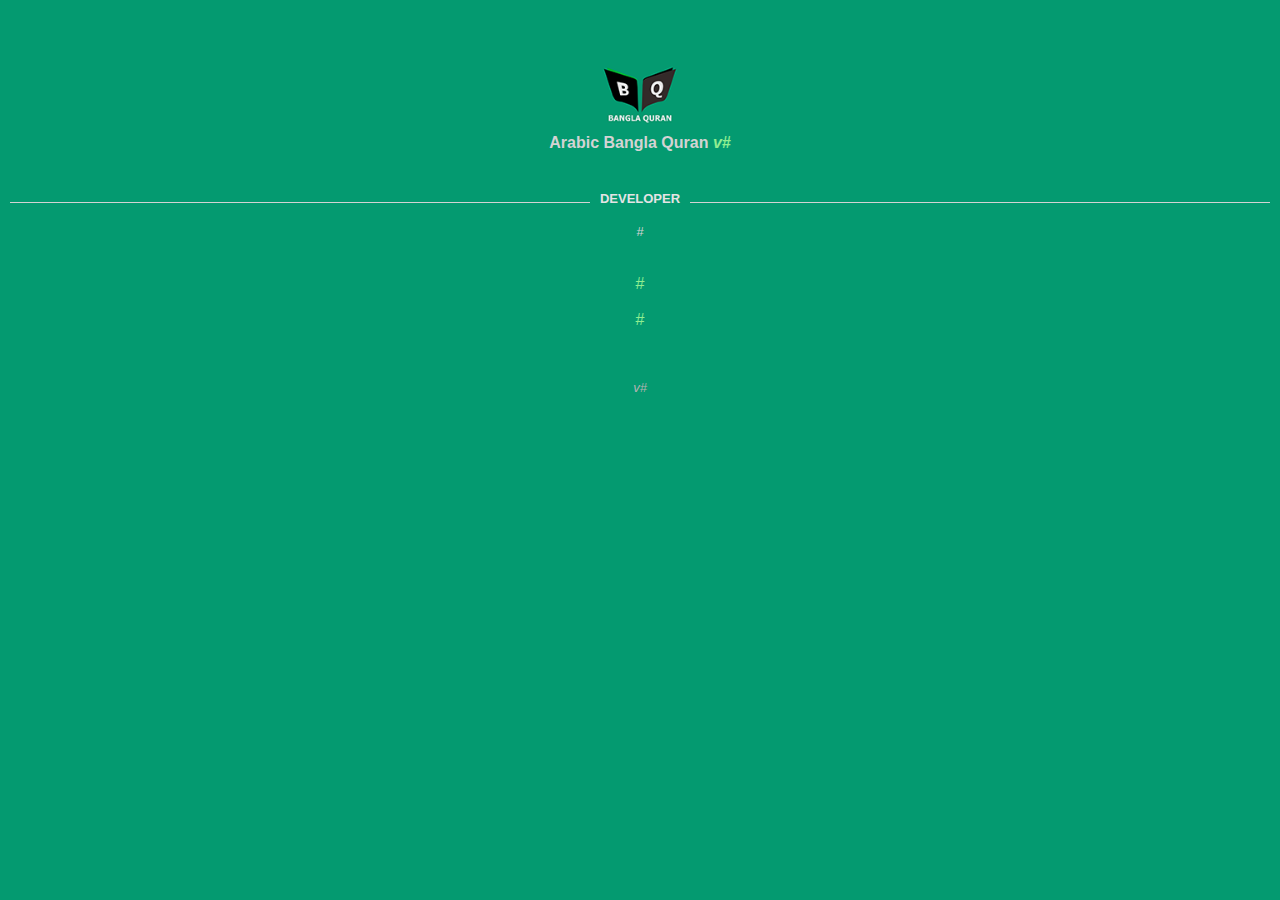
<file: about.html>
<html>

	<head>
	<meta name="viewport" content="width=device-width, initial-scale=1.0" /> 
	<meta http-equiv="Content-Type" content="text/html; charset=utf-8">
	<link href="layout/about.css" rel="stylesheet" type="text/css">
	</head>
	<body>
		<div id="wrapper">
		<br><br><br>
		<img src="data/icon/icon.png" style="margin:auto;display:block;width:80px;"></img>
		<h4 style="margin:auto;display:block;text-align:center;color:lightgray;">Arabic Bangla Quran <span style="font-style:italic;color:lightgreen;">v#</span></h4>
		<br>
		<hr style="margin:10px;border:0;border-bottom:1px solid lightgray;position:relative;z-index:0;top:22px;"/>
		<h1 style='margin:auto;display:inline-block;position:relative;z-index:1;text-align:center;font-size:16px;font-size:small;color:#E4E4E4;background-color:#049a70;padding:0 10px;'>DEVELOPER</h1><br><br>
		<p style="margin:auto;display:block;text-align:center;color:lightgray;font-size:small;">#</p><br><br>
		<a style="margin:auto;display:block;text-align:center;color:lightgreen;" href="market://details?id=com.kutblog.arabicbanglaquran">#</a><br>
		<a style="margin:auto;display:block;text-align:center;color:lightgreen;" href="https://facebook.com/AbdullahPublish">#</a><br><br>
		<p style="font-size:small;color:#b2b2b2;text-align:center;padding:15px;font-style:italic;">v#</p>
		</div>
	</body>
</html>
</file>
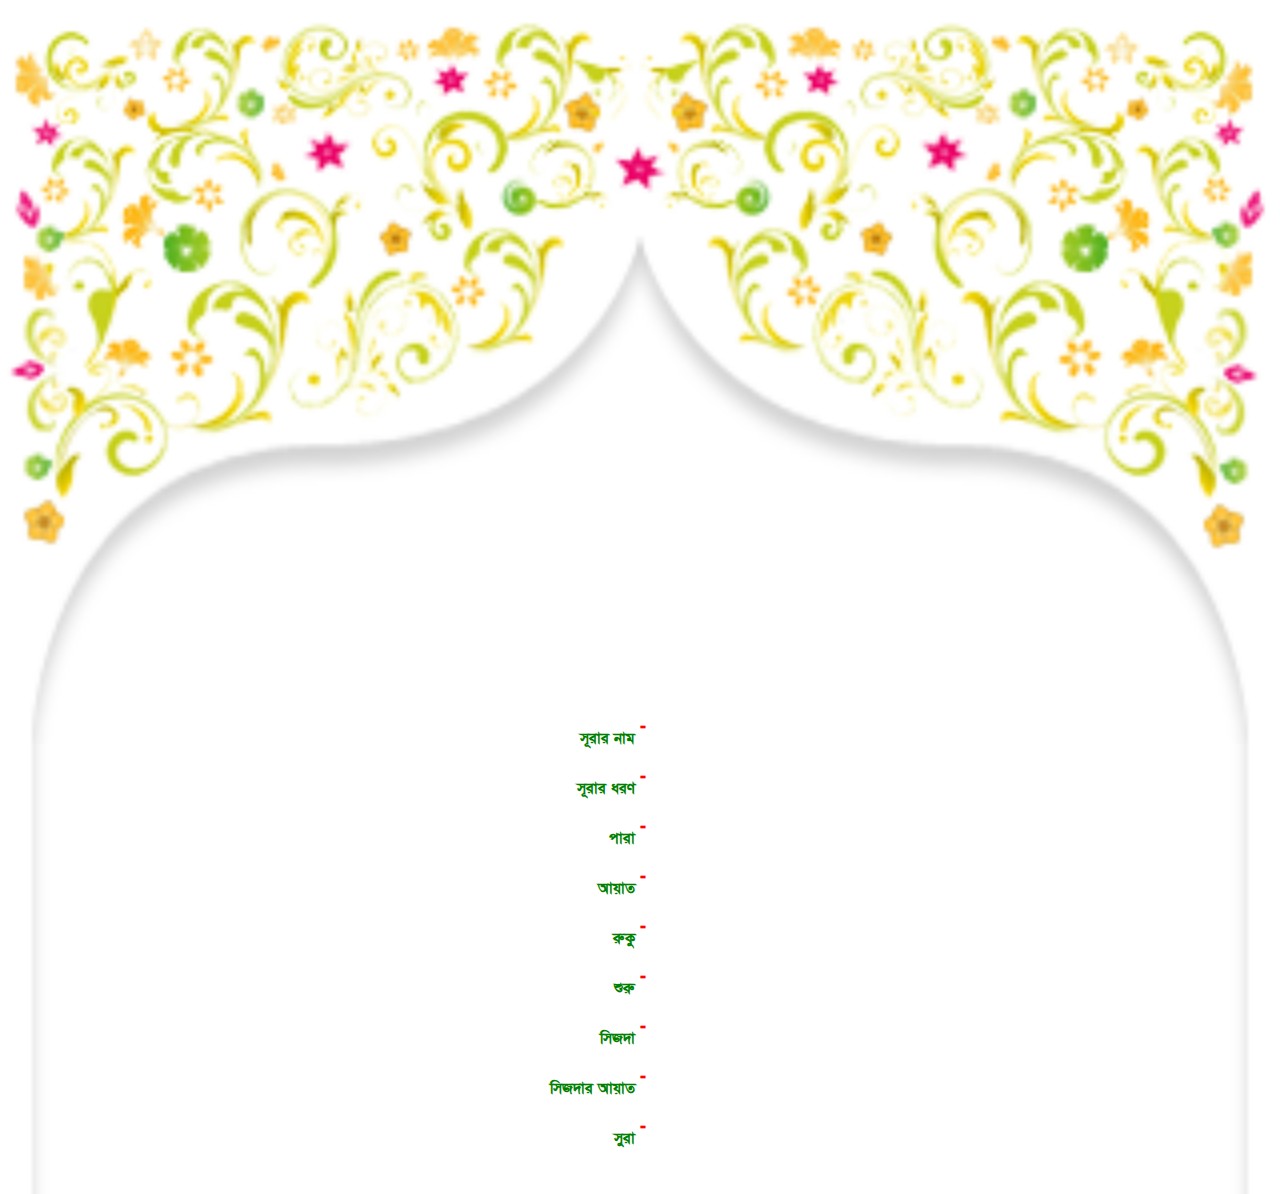
<file: info.html>
<html>
<head>
<meta name="viewport" content="width=device-width, initial-scale=1.0" /> 
<meta http-equiv="Content-Type" content="text/html; charset=utf-8">
<title>Arabic Bangla Qur'an</title>
<script type="text/javascript" src="cordova.js"></script>
	<script type="text/javascript" charset="utf-8">
    function onLoad() {
    	document.addEventListener("deviceready", onDeviceReady, false);
    }
    </script>
<style>
@font-face{font-family:bangla;
src: url('data/font/SutonnyMJ.ttf')}
body{background:url(data/icon/surainfobg.png);background-size:100% 100%;margin:0;}
table{font-family:bangla;font-size:large;position:relative;top:-30px;line-height:25px;}
.left{width:50%;text-align:right;color:green;font-weight:bold;}
.middle{color:red;font-weight:bold;}
.right{width:50%;text-align:left;color:blue;}
* {
     user-select: none;
    -khtml-user-select: none;
    -o-user-select: none;
    -moz-user-select: -moz-none;
    -webkit-user-select: none;
}

::selection { background: transparent;color:inherit; }
::-moz-selection { background: transparent;color:inherit; }
</style>
<script>
info = [
//[index, para, ayas, start, order, ruku, "sijdaayas", 'sijda', "name", 'type"]
[01,01,07,0,5,1,"",'‡bB',"dvwZnv",'gv°x m~iv'],
[02,01,286,7,87,40,"",'‡bB',"evKvivn&",'gv`vbx m~iv'],
[03,03,200,293,89,20,"",'‡bB',"Av‡j-Bgivb",'gv`vbx m~iv'],
[04,04,176,493,92,24,"",'‡bB',"wbmv",'gv`vbx m~iv'],
[05,06,120,669,112,16,"",'‡bB',"gvwq`v",'gv`vbx m~iv'],
[06,07,165,789,55,20,"",'‡bB',"AvbAvg",'gv°x m~iv'],
[07,08,206,954,39,24,"206",'Av‡Q',"AvÕivd",'gv°x m~iv'],
[08,09,75,1160,88,10,"",'‡bB',"Avbdvj",'gv`vbx m~iv'],
[09,10,129,1235,113,16,"",'‡bB',"ZvIev",'gv`vbx m~iv'],
[10,11,109,1364,51,11,"",'‡bB',"BDbym",'gv°x m~iv'],
[11,11,123,1473,52,10,"",'‡bB',"û`",'gv°x m~iv'],
[12,12,111,1596,53,12,"",'‡bB',"BDmyd",'gv°x m~iv'],
[13,13,43,1707,96,6,"15",'Av‡Q',"ivÕ`",'gv`vbx m~iv'],
[14,13,52,1750,72,7,"",'‡bB',"Beivnxg",'gv°x m~iv'],
[15,13,99,1802,54,6,"",'‡bB',"wnRi",'gv°x m~iv'],
[16,14,128,1901,70,16,"50",'Av‡Q',"bvnj",'gv°x m~iv'],
[17,15,111,2029,50,12,"107",'Av‡Q',"ebx BmivCj",'gv°x m~iv'],
[18,15,110,2140,69,12,"",'‡bB',"Kvn&d",'gv°x m~iv'],
[19,16,98,2250,44,6,"58",'Av‡Q',"gviBqvg",'gv°x m~iv'],
[20,16,135,2348,45,8,"",'‡bB',"Z¡v-nv",'gv°x m~iv'],
[21,17,112,2483,73,7,"",'‡bB',"Avw¤^qv",'gv°x m~iv'],
[22,17,78,2595,103,10,"18",'Av‡Q',"nv¾",'gv`vbx m~iv'],
[23,18,118,2673,74,6,"",'‡bB',"gyÕwgbyb",'gv°x m~iv'],
[24,18,64,2791,102,9,"",'‡bB',"b~i",'gv`vbx m~iv'],
[25,18,77,2855,42,6,"60",'Av‡Q',"dziKvb",'gv°x m~iv'],
[26,19,227,2932,47,11,"",'‡bB',"ïAviv",'gv°x m~iv'],
[27,19,93,3159,48,7,"25",'Av‡Q',"bvgj",'gv°x m~iv'],
[28,20,88,3252,49,8,"",'‡bB',"K¡vmvm",'gv°x m~iv'],
[29,20,69,3340,85,7,"",'‡bB',"AvbKve~Z",'gv°x m~iv'],
[30,21,60,3409,84,6,"",'‡bB',"iƒg",'gv°x m~iv'],
[31,21,34,3469,57,3,"",'‡bB',"jyKgvb",'gv°x m~iv'],
[32,21,30,3503,75,3,"15",'Av‡Q',"mvR&`v",'gv°x m~iv'],
[33,21,73,3533,90,9,"",'‡bB',"Avn&hve",'gv`vbx m~iv'],
[34,22,54,3606,58,6,"",'‡bB',"mvev",'gv°x m~iv'],
[35,22,45,3660,43,5,"",'‡bB',"dvwZi",'gv°x m~iv'],
[36,22,83,3705,41,5,"",'‡bB',"Bqvmxb",'gv°x m~iv'],
[37,23,182,3788,56,5,"",'‡bB',"mvd&dvZ",'gv°x m~iv'],
[38,23,88,3970,38,5,"24",'Av‡Q',"mv`",'gv°x m~iv'],
[39,23,75,4058,59,8,"",'‡bB',"hygvi",'gv°x m~iv'],
[40,24,85,4133,60,9,"",'‡bB',"gyÕwgb",'gv°x m~iv'],
[41,24,54,4218,61,6,"38",'Av‡Q',"nv-gxg Avm-mvR&`v",'gv°x m~iv'],
[42,25,53,4272,62,5,"",'‡bB',"k~iv",'gv°x m~iv'],
[43,25,89,4325,63,7,"",'‡bB',"hyLiæd",'gv°x m~iv'],
[44,25,59,4414,64,3,"",'‡bB',"`yLvb",'gv°x m~iv'],
[45,25,37,4473,65,4,"",'‡bB',"Rvwmqv",'gv°x m~iv'],
[46,26,35,4510,66,4,"",'‡bB',"Avn&Kvd",'gv°x m~iv'],
[47,26,38,4545,95,4,"",'‡bB',"gynv¤§`",'gv`vbx m~iv'],
[48,26,29,4583,111,4,"",'‡bB',"dvZ&n",'gv`vbx m~iv'],
[49,26,18,4612,106,2,"",'‡bB',"ûRivZ",'gv`vbx m~iv'],
[50,26,45,4630,34,3,"",'‡bB',"K¡vd",'gv°x m~iv'],
[51,26,60,4675,67,3,"",'‡bB',"hvwiqvZ",'gv°x m~iv'],
[52,27,49,4735,76,2,"",'‡bB',"Z~i",'gv°x m~iv'],
[53,27,62,4784,23,3,"62",'Av‡Q',"bvR&g",'gv°x m~iv'],
[54,27,55,4846,37,3,"",'‡bB',"K¡vgvi",'gv°x m~iv'],
[55,27,78,4901,97,3,"",'‡bB',"in&gvb",'gv`vbx m~iv'],
[56,27,96,4979,46,3,"",'‡bB',"IqvwKÕAv",'gv°x m~iv'],
[57,27,29,5075,94,4,"",'‡bB',"nv`x`",'gv`vbx m~iv'],
[58,28,22,5104,105,3,"",'‡bB',"gyRv`vjv",'gv`vbx m~iv'],
[59,28,24,5126,101,3,"",'‡bB',"nvk&i",'gv`vbx m~iv'],
[60,28,13,5150,91,2,"",'‡bB',"gygZvwnbvn",'gv`vbx m~iv'],
[61,28,14,5163,109,2,"",'‡bB',"mvd&d",'gv`vbx m~iv'],
[62,28,11,5177,110,2,"",'‡bB',"RygyÕAv",'gv`vbx m~iv'],
[63,28,11,5188,104,2,"",'‡bB',"gybvwdKzb",'gv`vbx m~iv'],
[64,28,18,5199,108,2,"",'‡bB',"ZvMveyb",'gv`vbx m~iv'],
[65,28,12,5217,99,2,"",'‡bB',"ZvjvK",'gv`vbx m~iv'],
[66,28,12,5229,107,2,"",'‡bB',"Zvnixg",'gv`vbx m~iv'],
[67,29,30,5241,77,2,"",'‡bB',"gyj&K",'gv°x m~iv'],
[68,29,52,5271,2,2,"",'‡bB',"K¡vjvg",'gv°x m~iv'],
[69,29,52,5323,78,2,"",'‡bB',"nv°v",'gv°x m~iv'],
[70,29,44,5375,79,2,"",'‡bB',"gvÔAvwiR",'gv°x m~iv'],
[71,29,28,5419,71,2,"",'‡bB',"b~n",'gv°x m~iv'],
[72,29,28,5447,40,2,"",'‡bB',"wRb",'gv°x m~iv'],
[73,29,20,5475,3,2,"",'‡bB',"gyh&hvw¤§j",'gv°x m~iv'],
[74,29,56,5495,4,2,"",'‡bB',"gyÏvQ&wQi",'gv°x m~iv'],
[75,29,40,5551,31,2,"",'‡bB',"wKqvgvn",'gv°x m~iv'],
[76,29,31,5591,98,2,"",'‡bB',"`vn&i/Bbmvb",'gv`vbx m~iv'],
[77,29,50,5622,33,2,"",'‡bB',"gyimvjvZ",'gv°x m~iv'],
[78,30,40,5672,80,2,"",'‡bB',"bvev",'gv°x m~iv'],
[79,30,46,5712,81,2,"",'‡bB',"bvwhÕAvZ",'gv°x m~iv'],
[80,30,42,5758,24,1,"",'‡bB',"Avevmv",'gv°x m~iv'],
[81,30,29,5800,7,1,"",'‡bB',"ZvKexi",'gv°x m~iv'],
[82,30,19,5829,82,1,"",'‡bB',"Bb&wdZvi",'gv°x m~iv'],
[83,30,36,5848,86,1,"",'‡bB',"gyZvd&wddxb",'gv°x m~iv'],
[84,30,25,5884,83,1,"21",'Av‡Q',"BbwkK¡vK",'gv°x m~iv'],
[85,30,22,5909,27,1,"",'‡bB',"eyiæR",'gv°x m~iv'],
[86,30,17,5931,36,1,"",'‡bB',"ZvwiK",'gv°x m~iv'],
[87,30,19,5948,8,1,"",'‡bB',"AvÕjv",'gv°x m~iv'],
[88,30,26,5967,68,1,"",'‡bB',"Mvwkqv",'gv°x m~iv'],
[89,30,30,5993,10,1,"",'‡bB',"dvR&i",'gv°x m~iv'],
[90,30,20,6023,35,1,"",'‡bB',"evjv`",'gv°x m~iv'],
[91,30,15,6043,26,1,"",'‡bB',"kvg&m",'gv°x m~iv'],
[92,30,21,6058,9,1,"",'‡bB',"jvBj",'gv°x m~iv'],
[93,30,11,6079,11,1,"",'‡bB',"`ynv",'gv°x m~iv'],
[94,30,8,6090,12,1,"",'‡bB',"Bbwkivn&",'gv°x m~iv'],
[95,30,8,6098,28,1,"",'‡bB',"Z¡xb",'gv°x m~iv'],
[96,30,19,6106,1,1,"19",'Av‡Q',"AvjvK¡",'gv°x m~iv'],
[97,30,5,6125,25,1,"",'‡bB',"Kv`&i",'gv°x m~iv'],
[98,30,8,6130,100,1,"",'‡bB',"evwq¨bvn",'gv`vbx m~iv'],
[99,30,8,6138,93,1,"",'‡bB',"whj&hvj",'gv`vbx m~iv'],
[100,30,11,6146,14,1,"",'‡bB',"Avw`qvZ",'gv°x m~iv'],
[101,30,11,6157,30,1,"",'‡bB',"K¡vwiÕAv",'gv°x m~iv'],
[102,30,8,6168,16,1,"",'‡bB',"ZvKvQzi",'gv°x m~iv'],
[103,30,3,6176,13,1,"",'‡bB',"Avm&i",'gv°x m~iv'],
[104,30,9,6179,32,1,"",'‡bB',"ûgvhvn",'gv°x m~iv'],
[105,30,5,6188,19,1,"",'‡bB',"dxj",'gv°x m~iv'],
[106,30,4,6193,29,1,"",'‡bB',"KzivBk",'gv°x m~iv'],
[107,30,7,6197,17,1,"",'‡bB',"gvDb",'gv°x m~iv'],
[108,30,3,6204,15,1,"",'‡bB',"KvIQvi",'gv°x m~iv'],
[109,30,6,6207,18,1,"",'‡bB',"Kvwdiƒb",'gv°x m~iv'],
[110,30,3,6213,114,1,"",'‡bB',"bvm&i",'gv`vbx m~iv'],
[111,30,5,6216,6,1,"",'‡bB',"jvnve",'gv°x m~iv'],
[112,30,4,6221,22,1,"",'‡bB',"BL&jvm",'gv°x m~iv'],
[113,30,5,6225,20,1,"",'‡bB',"dvjvK",'gv°x m~iv'],
[114,30,6,66230,21,1,"",'‡bB',"bvm",'gv°x m~iv']
];
</script>
<script>
var suraname=["dvwZnv","evKvivn&","Av‡j-Bgivb","wbmv","gvwq`v","AvbAvg","AvÕivd","Avbdvj","ZvIev","BDbym","û`","BDmyd","ivÕ`","Beivnxg","wnRi","bvnj","ebx BmivCj","Kvn&d","gviBqvg","Z¡v-nv","Avw¤^qv","nv¾","gyÕwgbyb","b~i","dziKvb","ïAviv","bvgj","K¡vmvm","AvbKve~Z","iƒg","jyKgvb","mvR&`v","Avn&hve","mvev","dvwZi","Bqvmxb","mvd&dvZ","mv`","hygvi","gyÕwgb","nv-gxg Avm-mvR&`v","k~iv","hyLiæd","`yLvb","Rvwmqv","Avn&Kvd","gynv¤§`","dvZ&n","ûRivZ","K¡vd","hvwiqvZ","Z~i","bvR&g","K¡vgvi","in&gvb","IqvwKÕAv","nv`x`","gyRv`vjv","nvk&i","gygZvwnbvn","mvd&d","RygyÕAv","gybvwdKzb","ZvMveyb","ZvjvK","Zvnixg","gyj&K","K¡vjvg","nv°v","gvÔAvwiR","b~n","wRb","gyh&hvw¤§j","gyÏvQ&wQi","wKqvgvn","`vn&i/Bbmvb","gyimvjvZ","bvev","bvwhÕAvZ","Avevmv","ZvKexi","Bb&wdZvi","gyZvd&wddxb","BbwkK¡vK","eyiæR","ZvwiK","AvÕjv","Mvwkqv","dvR&i","evjv`","kvg&m","jvBj","`ynv","Bbwkivn&","Z¡xb","AvjvK¡","Kv`&i","evwq¨bvn","whj&hvj","Avw`qvZ","K¡vwiÕAv","ZvKvQzi","Avm&i","ûgvhvn","dxj","KzivBk","gvDb","KvIQvi","Kvwdiƒb","bvm&i","jvnve","BL&jvm","dvjvK","bvm"];
	function GetUrlValue(VarSearch){
		var SearchString = window.location.search.substring(1);
		var VariableArray = SearchString.split('&');
		for(var i = 0; i < VariableArray.length; i++){
			var KeyValuePair = VariableArray[i].split('=');
			if(KeyValuePair[0] == VarSearch){
				return KeyValuePair[1];
	}}};
	name = GetUrlValue('sura');
	name = name-1;
</script>
</head>
<body onload="onLoad()">
<img src="data/icon/surainfobgtop.png" width="100%">
<table border='0' cellpadding='0' cellspacing='0' width='100%'>
<tr><td class='left'>m~ivi bvg</td><td class='middle'>&nbsp;-&nbsp;</td><td class='right' id='sname'></td></tr>
<tr><td class='left'>m~ivi aiY</td><td class='middle'>&nbsp;-&nbsp;</td><td class='right' id='stype'></td></tr>
<tr><td class='left'>cviv</td><td class='middle'>&nbsp;-&nbsp;</td><td class='right' id='spara'></td></tr>
<tr><td class='left'>AvqvZ</td><td class='middle'>&nbsp;-&nbsp;</td><td class='right' id='sayas'></td></tr>
<tr><td class='left'>iæKz</td><td class='middle'>&nbsp;-&nbsp;</td><td class='right' id='sruku'></td></tr>
<tr><td class='left'>ïiæ</td><td class='middle'>&nbsp;-&nbsp;</td><td class='right' id='sstart'></td></tr>
<tr><td class='left'>wmR`v</td><td class='middle'>&nbsp;-&nbsp;</td><td class='right' id='ssijda'></td></tr>
<tr><td class='left'>wmR`vi AvqvZ</td><td class='middle'>&nbsp;-&nbsp;</td><td class='right' id='ssayas'></td></tr>
<tr><td class='left'>myiv</td><td class='middle'>&nbsp;-&nbsp;</td><td class='right' id='sno'></td></tr>
</table>
<script>
	document.getElementById('sno').innerHTML = info[name][0];
	document.getElementById('spara').innerHTML = info[name][1];
	document.getElementById('sayas').innerHTML = info[name][2];
	document.getElementById('sstart').innerHTML = info[name][3];
	document.getElementById('sruku').innerHTML = info[name][5];
	document.getElementById('ssayas').innerHTML = info[name][6];
	document.getElementById('ssijda').innerHTML = info[name][7];
	document.getElementById('sname').innerHTML = info[name][8];
	document.getElementById('stype').innerHTML = info[name][9];
</script>
</body>
</html>
</file>
<file: layout/about.css>
*{box-sizing:border-box;-webkit-tap-highlight-color:rgba(0,0,0,0);}
body{margin:0;font-family:arial;background-color:#049a70;}
* {
     user-select: none;
    -khtml-user-select: none;
    -o-user-select: none;
    -moz-user-select: -moz-none;
    -webkit-user-select: none;
}
a{text-decoration:none;color:gray;}
::selection { background: transparent;color:inherit; }
::-moz-selection { background: transparent;color:inherit; }
h1,h2,h3,h4,h5,h6,p{margin:auto;}
#wrapper{margin:auto;text-align:center;display:block;width:100%;}
</file>
